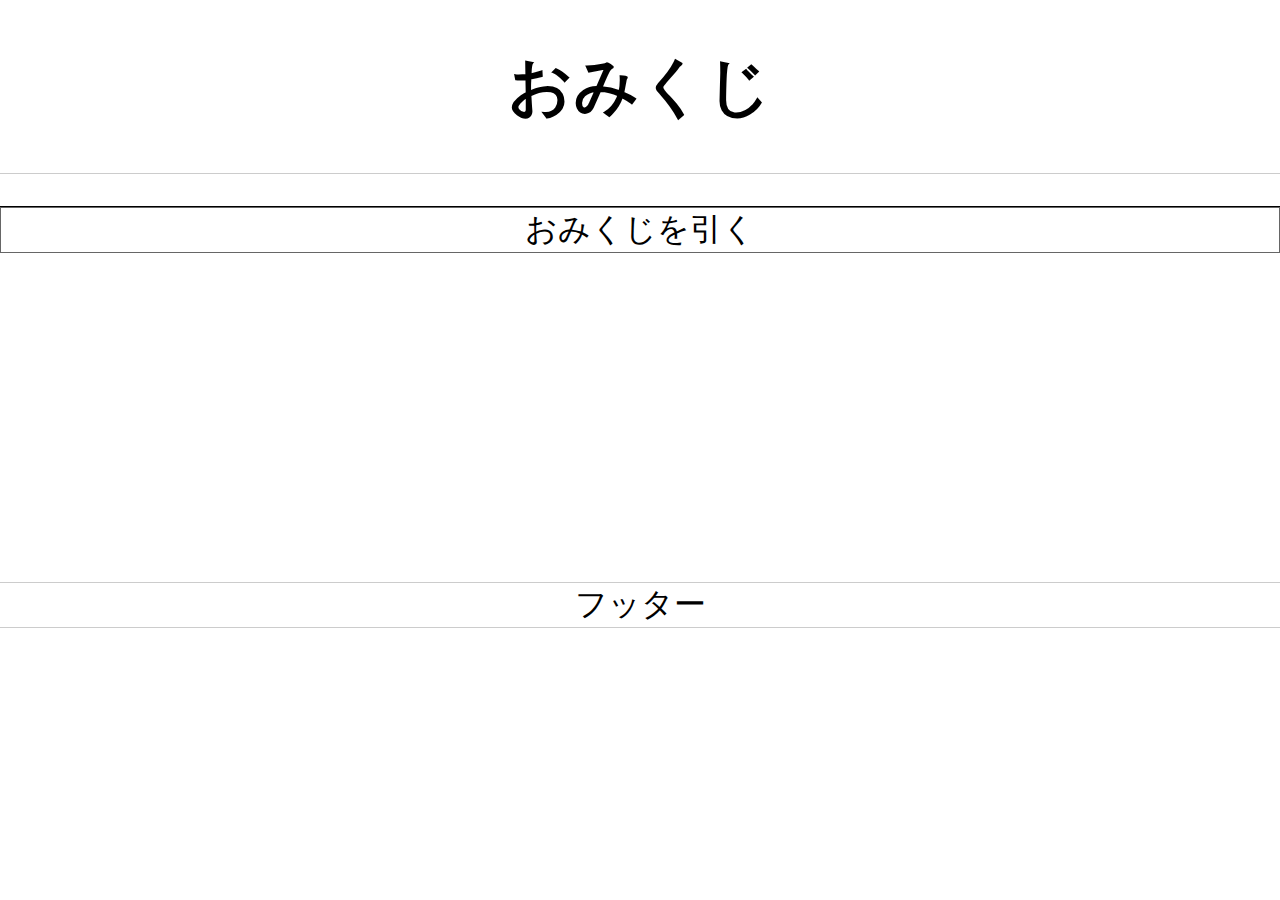
<file: project/practice/02-omikuji_tpl.html>
<!DOCTYPE html>
<html>
<head>
<meta charset="utf-8">
<meta name="viewport" content="width=device-width">
<script src="js/jquery-2.1.3.min.js"></script>
<link rel="stylesheet" href="css/sample.css">
<title>おみくじ</title>
</head>
<body>

<header>
    <h1>おみくじ</h1>
</header>

<main>
    <ul>
        <li id="pull">おみくじを引く</li>
    </ul>
    <p id="echo"></p>
</main>

<footer>フッター</footer>
<script>
// 課題: おみくじアプリを配列を使って書き換えてみよう
$('#pull').on('click', function() {
    // 0, 1, 2, 3, 4 のいずれかがランダムに出力される
    // Math.floor() ... 小数点切り捨て
    const randomNum = Math.floor(Math.random() * 5);
    const results = ['大吉', '中吉', '小吉', '吉', '凶'];
    $('#echo').html(results[randomNum]);

   // $('#echo').html
    //if(randomNum == 0){
     //   $('#echo').html('大吉');
   // }else if(randomNum == 1){
     //   $('#echo').html('中吉');
   // }else if(randomNum == 2){
      //  $('#echo').html('小吉');
   // }else if(randomNum == 3) {
    //    $('#echo').html('吉');
   // }else if(randomNum == 4) {
    //    $('#echo').html('凶');
   // }
})








</script>
</body>
</html>
</file>
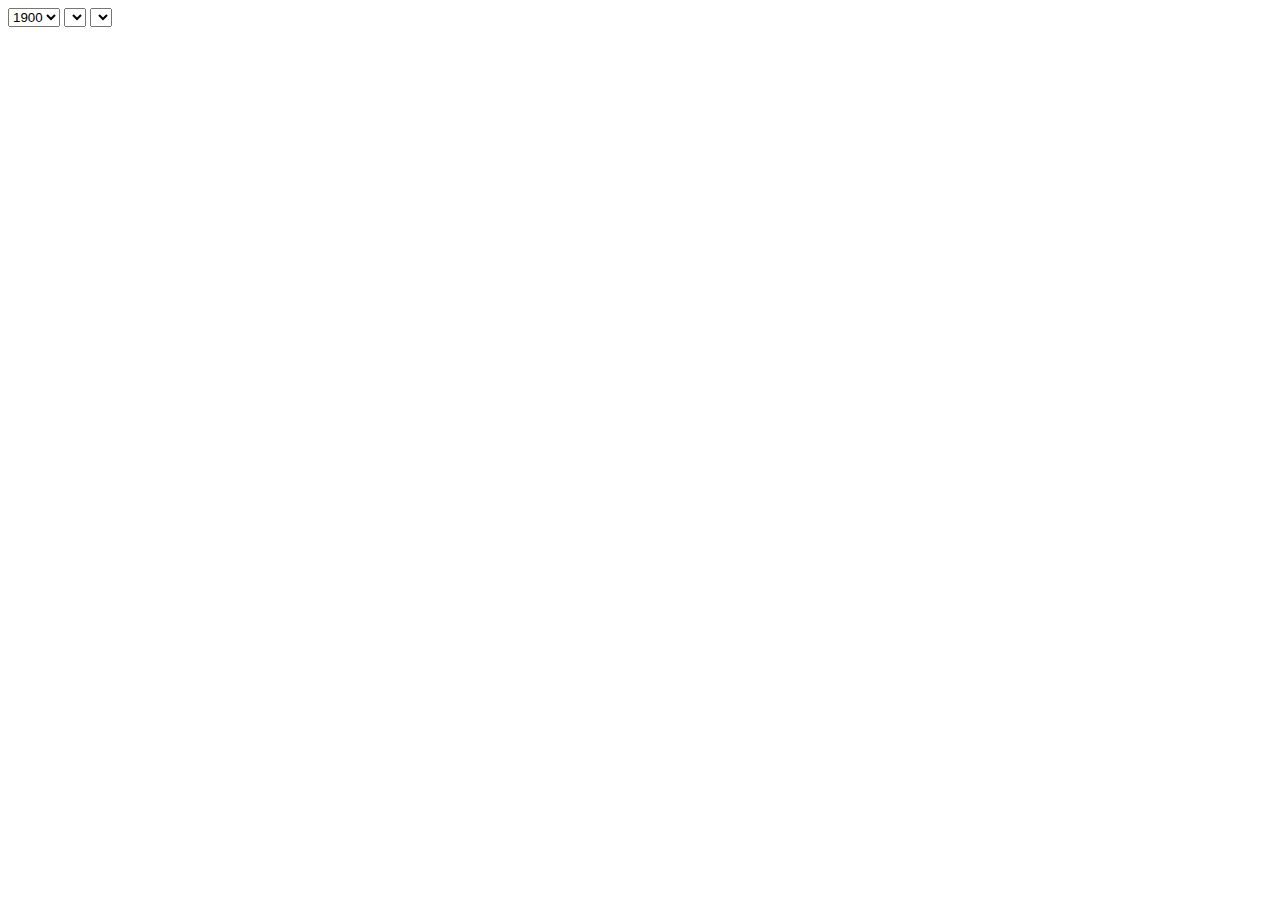
<file: project/practice/04-for_form.html>
<!DOCTYPE html>
<html lang="ja">
<head>
<meta charset="UTF-8">
<meta name="viewport" content="width=device-width, initial-scale=1.0">
<meta http-equiv="X-UA-Compatible" content="ie=edge">
<title>繰り返し処理：for</title>
<script src="js/jquery-2.1.3.min.js"></script>
</head>
<body>
    <div>
        <!-- セレクトボックス作成[START] -->
        <select id="year"></select>
        <select id="month"></select>
        <select id="day"></select>
        <!-- セレクトボックス作成[END] -->
    </div>
<script>
//年:1900~2021
let yearHTML = '';

for(let i = 1900; i <=2023; i++){
    yearHTML += `<option value="${i}">${i}</option>`;
}
$('#year').html(yearHTML);
//月:1~12
let monthHTML = '';

//日:1~31
let dayHTML = '';



</script>
</body>
</html>
</file>
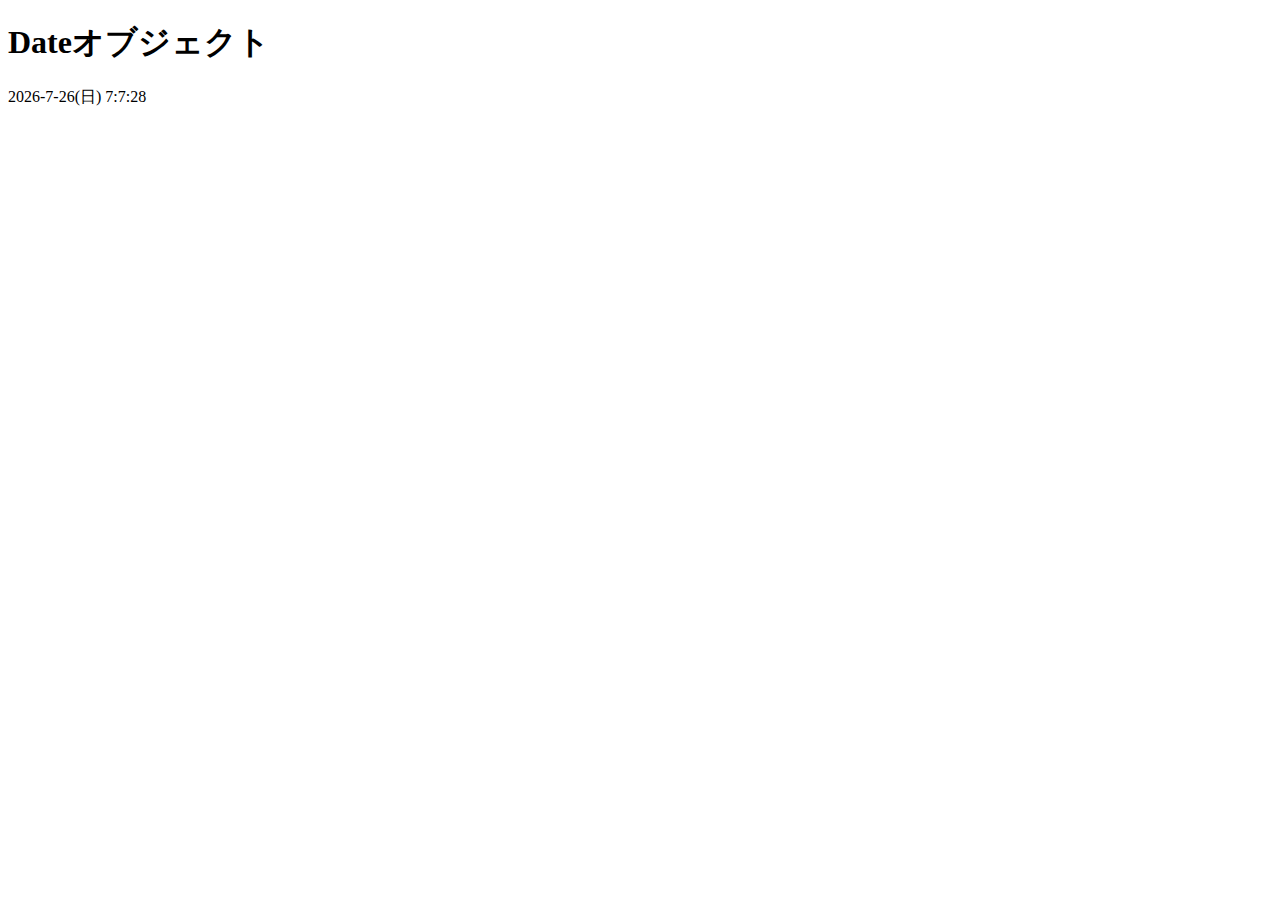
<file: project/practice/array_date.html>
<!DOCTYPE HTML>
<html>
<head>
<meta charset="utf-8">
<title>Dateオブジェクト</title>
<script src="js/jquery-2.1.3.min.js"></script>
<style>#main{margin:5px;padding: 5px; background: #666;color:#fff;}</style>
</head>
<body>
<h1>Dateオブジェクト</h1>

<!-- ここに日時を表示させる -->
<div id="view"></div>
<!-- ここに日時を表示させる -->



<script>
//曜日配列
let eMonth = ["January","February","March","April","May","June","July","August","September","October","November","December"];
let week   = ["日", "月", "火", "水", "木", "金", "土"];

//日時取得
let now = new Date();            //日付取得準備（必須）！！
let year = now.getFullYear();    //年
let month = now.getMonth() + 1;  //月+１を足す
let date = now.getDate();        //日
let day = now.getDay();          //曜日（数値）
let h = now.getHours();          //時
let m = now.getMinutes();        //分
let s = now.getSeconds();        //秒

//日時表示文字列の作成
let str = year + "-" + month + "-" + date + "(" + week[day] + ") " + h + ":" + m + ":" + s;

//div要素id属性mainを指定
$('#view').html(str);


</script>
</body>
</html>
</file>
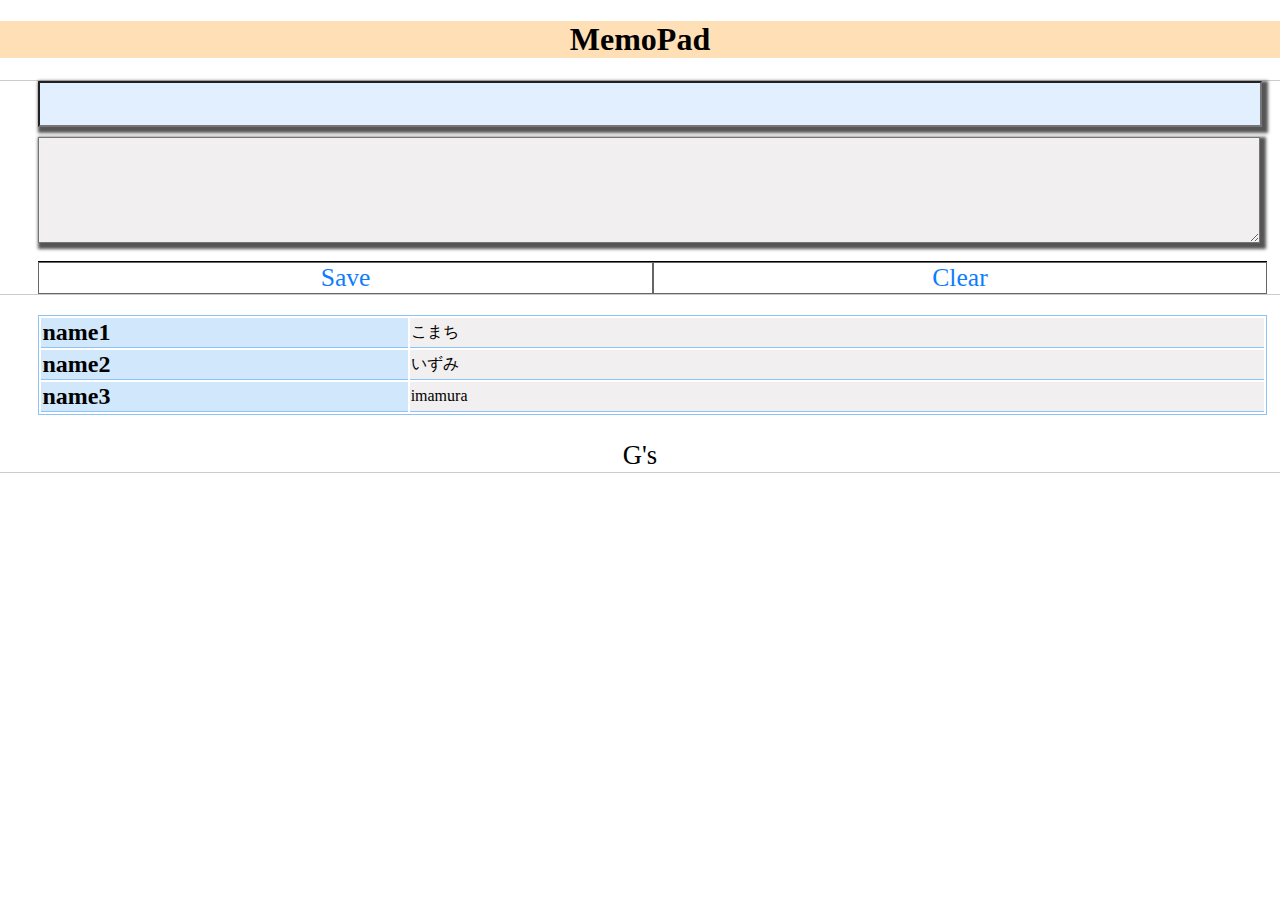
<file: project/practice/kadai0611/index_complete.html>
<!DOCTYPE html>
<html>
<head>
<meta charset="UTF-8">
<title>myMemoPad</title>
<script src="js/jquery-2.1.3.min.js"></script>
<link rel="stylesheet" href="css/sample.css">
</head>
<body>
<header>
<h1>MemoPad</h1>
</header>
<main>
    <input type="text" id="key">
    <textarea id="memo"></textarea>
    <ul>
        <li id="save">Save</li>
        <li id="clear">Clear</li>
    </ul>
</main>
<table id="list">
<!-- ここに追加データが挿入される -->
</table>
<script>

//1.Save クリックイベント
$("#save").on("click",function(){
    const key = $("#key").val();
    const value = $("#memo").val();
    localStorage.setItem(key,value);
    const html = '<tr><th>'+key+'</th><td>'+value+'</td></tr>';
    $("#list").append(html);
});

//2.clear クリックイベント
$("#clear").on("click",function(){
    localStorage.clear();
    $("#list").empty();
});

//3.ページ読み込み：保存データ取得表示
for(let i=0; i<localStorage.length; i++){
    const key   = localStorage.key(i);
    const value = localStorage.getItem(key);
    const html = '<tr><th>'+key+'</th><td>'+value+'</td></tr>';
    $("#list").append(html);
}

</script>
<footer><small>G's</small></footer>
</body>
</html>
</file>
<file: project/practice/css/sample.css>
body{
    margin:0;
    padding:0;
    text-align:left;
    font-size: 32px;
}
header{
    background-color: #fff;
    border-bottom: 1px solid #ccc;
    text-align: center;
}
main{
    border-bottom:1px solid #ccc;
}
footer{
    background-color: #fff;
    border-bottom:1px solid #ccc;
    text-align: center;
}
p{
    font-size:200%;
    text-align: center;
    border-bottom:1px solid #fff;
    height:200px;
}
ul{
    padding: 0;
    border-top: 1px solid #000000;
    display:table;  /* 定義 */
    table-layout: fixed;
    width:100%;
}
li{
    text-align: center;
    list-style-type:none;
    border: 1px solid #666;
    background-color: #FFF;
    display:table-cell;  /* 定義 */
    cursor: pointer;
}
li:hover{
    background: #0066CC;
    color:#fff;
}
</file>
<file: project/practice/kadai0611/css/sample.css>
body {
  margin: 0;
  padding: 0;
  text-align: left;
  font-size: 32px;
  width: 100%;
  background-color: #ffffff;
}
header {
  background-color: #fff;
  border-bottom: 1px solid #ccc;
  text-align: center;
}
h1 {
  font-size: 100%;
  background-color: #ffe0b6;
}
input {
background-color: #f6f0cc;
}
main {
  width: 100%;
  display: block;
  border-bottom: 1px solid #ccc;
  position: relative;
}
footer {
  background-color: #fff;
  border-bottom: 1px solid #ccc;
  text-align: center;
}
p {
  font-size: 200%;
  text-align: center;
  border-bottom: 1px solid #fff;
  height: 200px;
}
ul {
  padding: 0;
  border-top: 1px solid #000000;
  display: table; /* 定義 */
  table-layout: fixed;
  width: 96%;
  font-size: 80%;
  margin: 0 3%;
  text-align: center;
}
li {
  list-style-type: none;
  border: 1px solid #666;
  background-color: #fff;
  display: table-cell; /* 定義 */
  cursor: pointer;
  color: #0d7dfd;
}
li:hover {
  background: #0d7dfd;
  color: #fff;
}
textarea {
  margin: 10px 3%;
  width: 95%;
  height: 100px;
  font-size: 80%;
  box-shadow: 3px 3px 3px 3px #555;
  background-color: rgb(241, 239, 239);
}
#key {
  margin: 0 3%;
  width: 95%;
  font-size: 80%;
  background-color: #e1efff;
  box-shadow: 3px 3px 3px 3px #555;
}
table {
  margin: 20px 3%;
  border: 1px solid #8dc3f5;
  width: 96%;
}
th {
  width: 30%;
  font-size: 24px;
  background-color: #d0e7fc;
  border-bottom: 1px solid #8dc3f5;
}
td {
  font-size: 16px;
  background-color: rgb(241, 239, 239);
  border-bottom: 1px solid #8dc3f5;
}
input {
  margin: 10px 3%;
  width: 95%;
  height: 40px;
  font-size: 80%;
}
.afterclicked {
  width: 64px;
  height: 64px;
  margin-left: 8px;
  margin-right: 8px;
  border: 1px dashed #404040;
  float: left;
}
</file>
